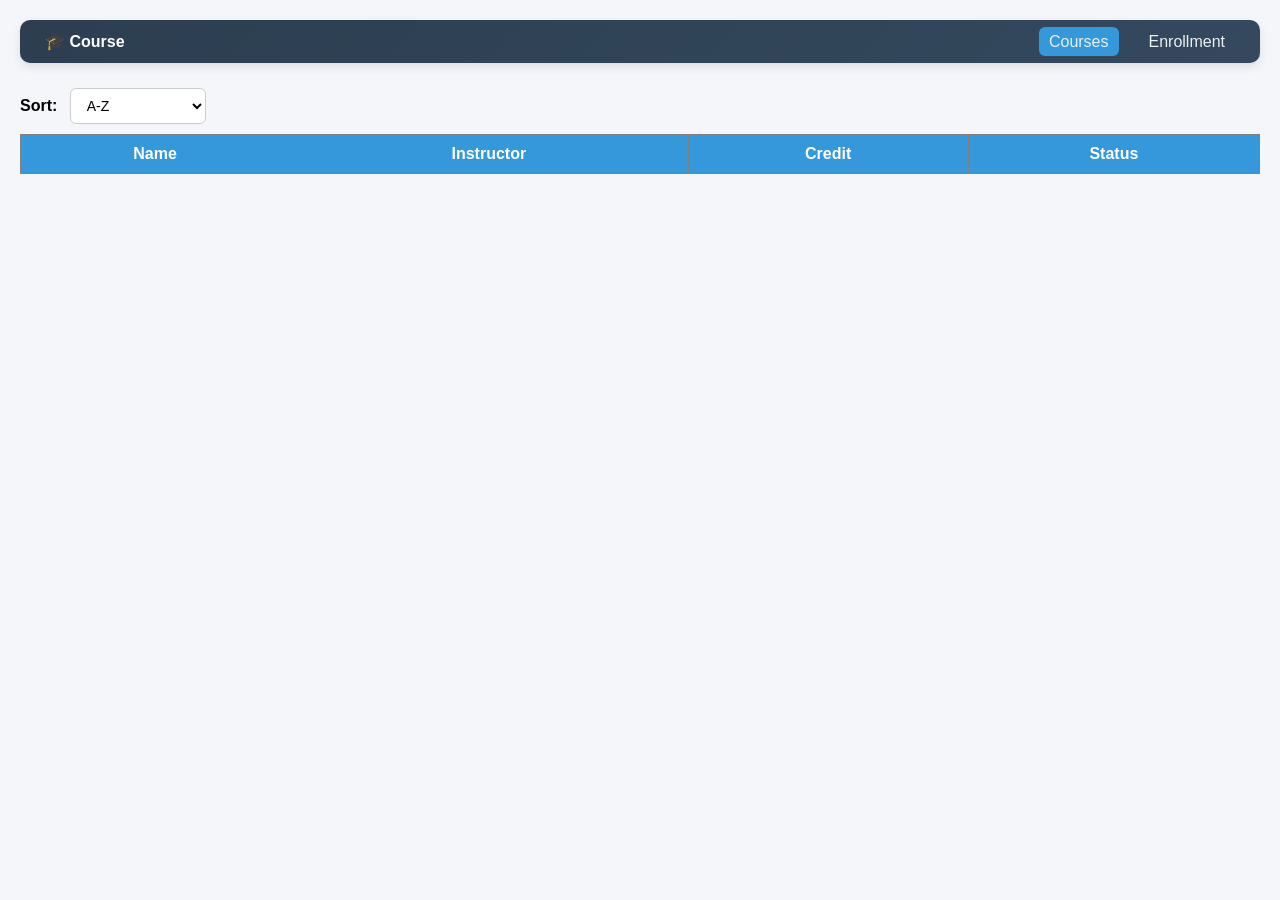
<file: app/webpage/index.html>
<!DOCTYPE html>
<html lang="en">
<head>
<meta charset="UTF-8">
<meta name="viewport" content="width=device-width, initial-scale=1.0">

<link rel="stylesheet" href="../styles/style.css">
<script src="https://code.jquery.com/jquery-3.6.0.min.js"></script>
<script src="../scripts/index.js"></script>

<title>Student Course</title>
</head>

<body>

<nav>
    <div class="logo">🎓 Course</div>
    <ul>
        <li><a href="./index.html" class="active">Courses</a></li>
        <li><a href="./manage.html">Enrollment</a></li>
    </ul>
</nav>

<label for="sort">Sort:</label>
<select id="sort">
    <option value="az">A-Z</option>
    <option value="za">Z-A</option>
    <option value="status">Sort By Status</option>
</select>

<table border="1" id="myCourses">
    <tr>
        <th>Name</th>
        <th>Instructor</th>
        <th>Credit</th>
        <th>Status</th>
    </tr>
</table>

</body>
</html>
</file>
<file: app/styles/style.css>
/* Reset */
* {
    margin: 0;
    padding: 0;
    box-sizing: border-box;
}

/* Body */
body {
    font-family: Arial, sans-serif;
    background: #f4f6f9;
    padding: 20px;
}

/* Navbar */
nav {
    background: linear-gradient(135deg, #2c3e50, #34495e);
    padding: 12px 25px;
    border-radius: 10px;
    margin-bottom: 25px;

    display: flex;
    justify-content: space-between;
    align-items: center;

    box-shadow: 0 4px 10px rgba(0,0,0,0.1);
}

.logo {
    color: white;
    font-weight: bold;
}

nav ul {
    list-style: none;
    display: flex;
    gap: 20px;
}

nav a {
    color: #ecf0f1;
    text-decoration: none;
    padding: 6px 10px;
    border-radius: 6px;
}

nav a:hover {
    background: rgba(255,255,255,0.15);
}

nav a.active {
    background: #3498db;
}

/* Sort */
#sort {
  padding: 8px 12px;
  font-size: 14px;
  border: 1px solid #ccc;
  border-radius: 6px;
  background-color: #fff;
  cursor: pointer;
  outline: none;
  margin-bottom: 10px;
}

#sort:hover {
  border-color: #888;
}

#sort:focus {
  border-color: #007BFF;
  box-shadow: 0 0 5px rgba(0, 123, 255, 0.3);
}

label {
  font-weight: bold;
  margin-right: 8px;
}

/* Layout */
.container {
    max-width: 900px;
    margin: auto;
}

/* Tables */
table {
    width: 100%;
    border-collapse: collapse;
    background: white;
    margin-bottom: 25px;
    text-align: center;
}

th {
    background: #3498db;
    color: white;
    padding: 10px;
}

td {
    padding: 10px;
    border-bottom: 1px solid #ddd;
}

/* Buttons */
button {
    padding: 6px 12px;
    border: none;
    border-radius: 5px;
    cursor: pointer;
}

.enroll-btn {
    background: #2ecc71;
    color: white;
}

.remove-btn {
    background: #e74c3c;
    color: white;
}
</file>
